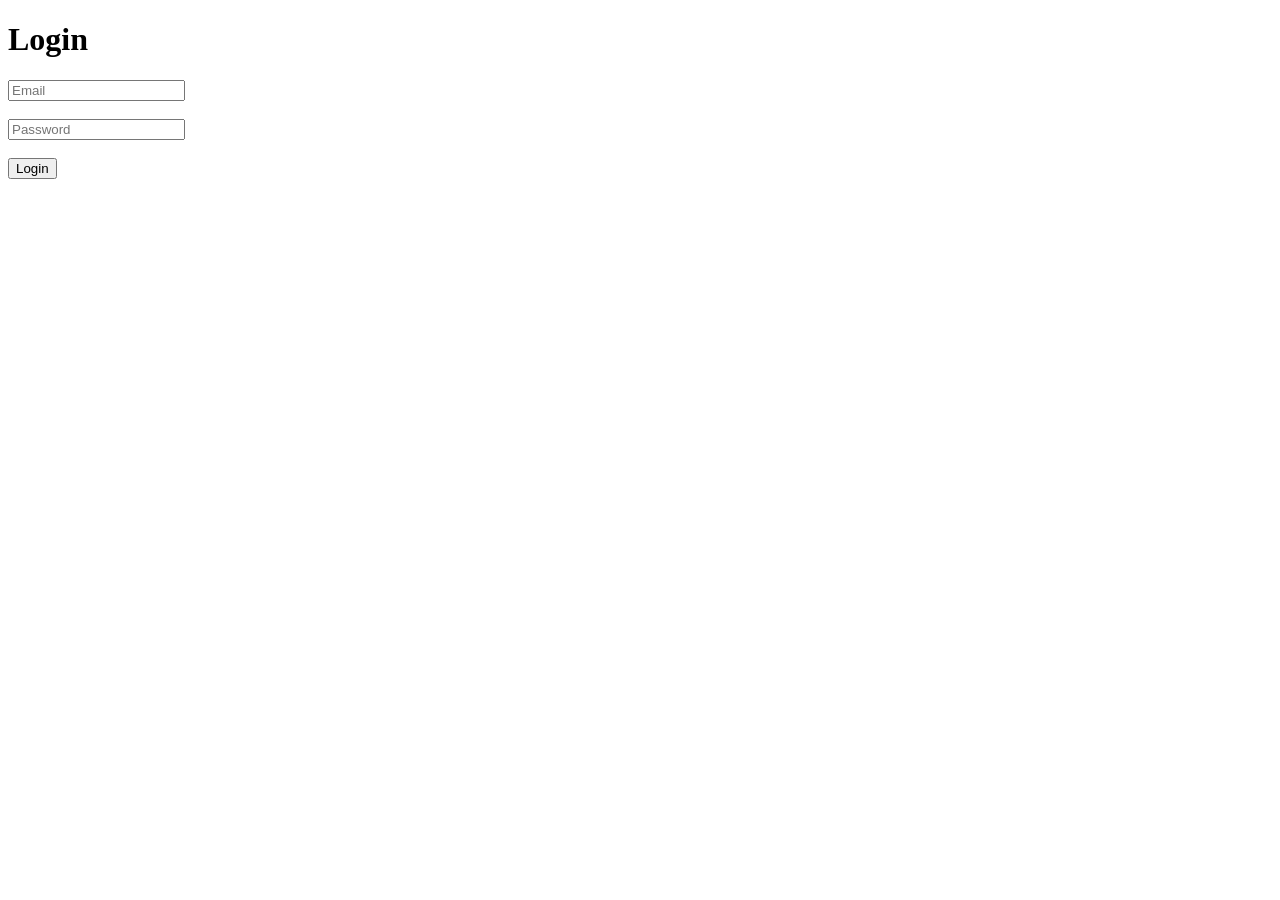
<file: E-Commerce Web Application/login.html>
<!DOCTYPE html>
<html>
<head>
    <title>Login</title>
</head>
<body>
    <h1>Login</h1>

    <input type="email" id="email" placeholder="Email"><br><br>
    <input type="password" id="password" placeholder="Password"><br><br>

    <button onclick="login()">Login</button>

    <script>
        function login(){
            const email = document.getElementById("email").value;
            const password = document.getElementById("password").value;

            fetch("http://localhost:5000/login",{
                method:"POST",
                headers:{"Content-Type":"application/json"},
                body:JSON.stringify({email,password})
            })
            .then(res=>res.json())
            .then(data=>alert(data.message));
        }
    </script>
</body>
</html>
</file>
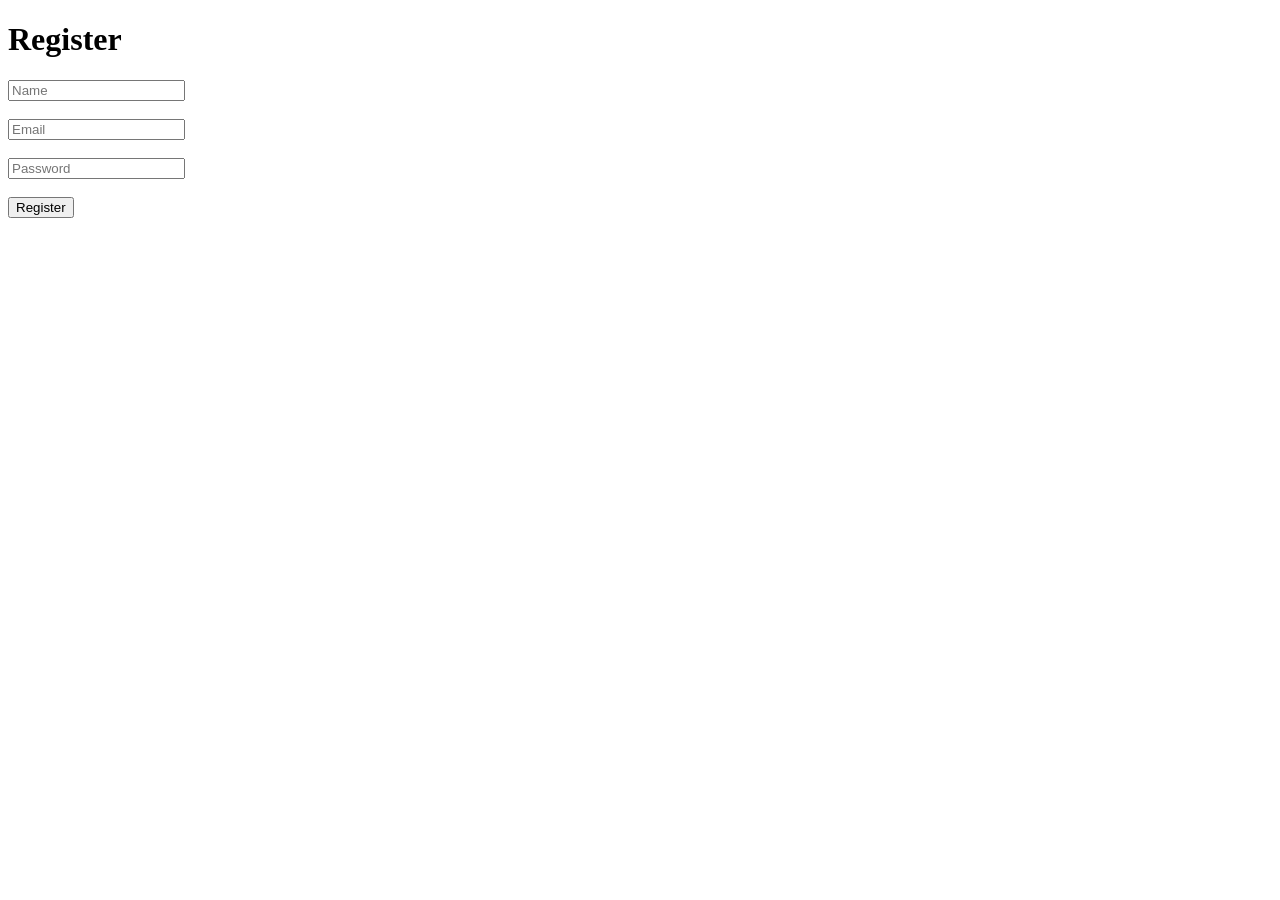
<file: E-Commerce Web Application/register.html>
<!DOCTYPE html>
<html>
<head>
    <title>Register</title>
</head>
<body>
    <h1>Register</h1>

    <input type="text" id="name" placeholder="Name"><br><br>
    <input type="email" id="email" placeholder="Email"><br><br>
    <input type="password" id="password" placeholder="Password"><br><br>

    <button onclick="register()">Register</button>

    <script>
        function register(){
            const name = document.getElementById("name").value;
            const email = document.getElementById("email").value;
            const password = document.getElementById("password").value;

            fetch("http://localhost:5000/register",{
                method:"POST",
                headers:{"Content-Type":"application/json"},
                body:JSON.stringify({name,email,password})
            })
            .then(res=>res.json())
            .then(data=>alert(data.message));
        }
    </script>
</body>
</html>
</file>
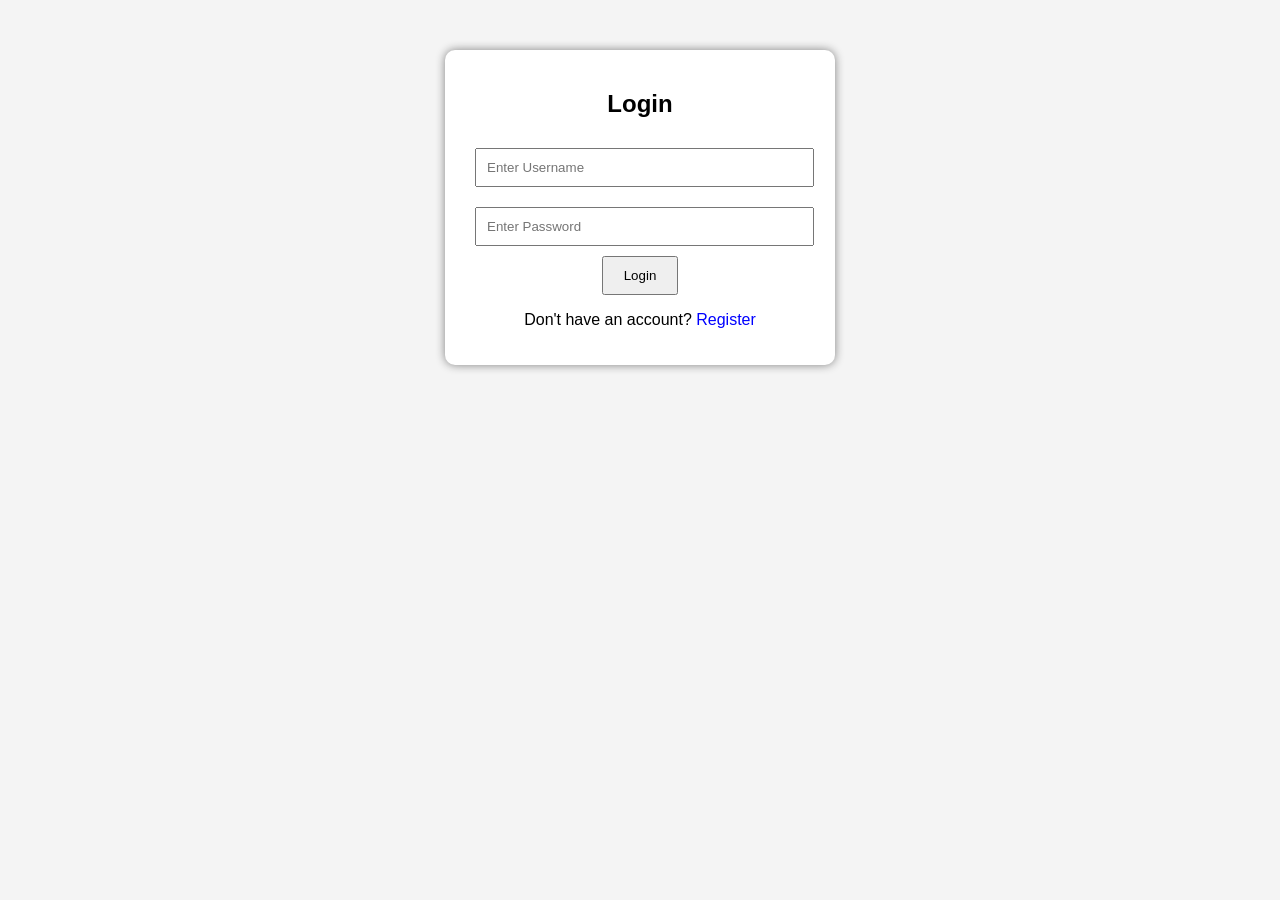
<file: Task Management Application/login.html>
<!DOCTYPE html>
<html>
<head>
    <title>Login</title>
    <link rel="stylesheet" href="style.css">
</head>
<body>

<div class="container">
    <h2>Login</h2>

    <input type="text" id="username" placeholder="Enter Username">
    <input type="password" id="password" placeholder="Enter Password">

    <button onclick="login()">Login</button>

    <p>Don't have an account? <a href="register.html">Register</a></p>
</div>

<script>
function login(){
    let username = document.getElementById("username").value;
    let password = document.getElementById("password").value;

    let savedUser = localStorage.getItem("username");
    let savedPass = localStorage.getItem("password");

    if(username === savedUser && password === savedPass){
        alert("Login Successful");
        window.location.href = "index.html";
    } else {
        alert("Invalid Username or Password");
    }
}
</script>

</body>
</html>
</file>
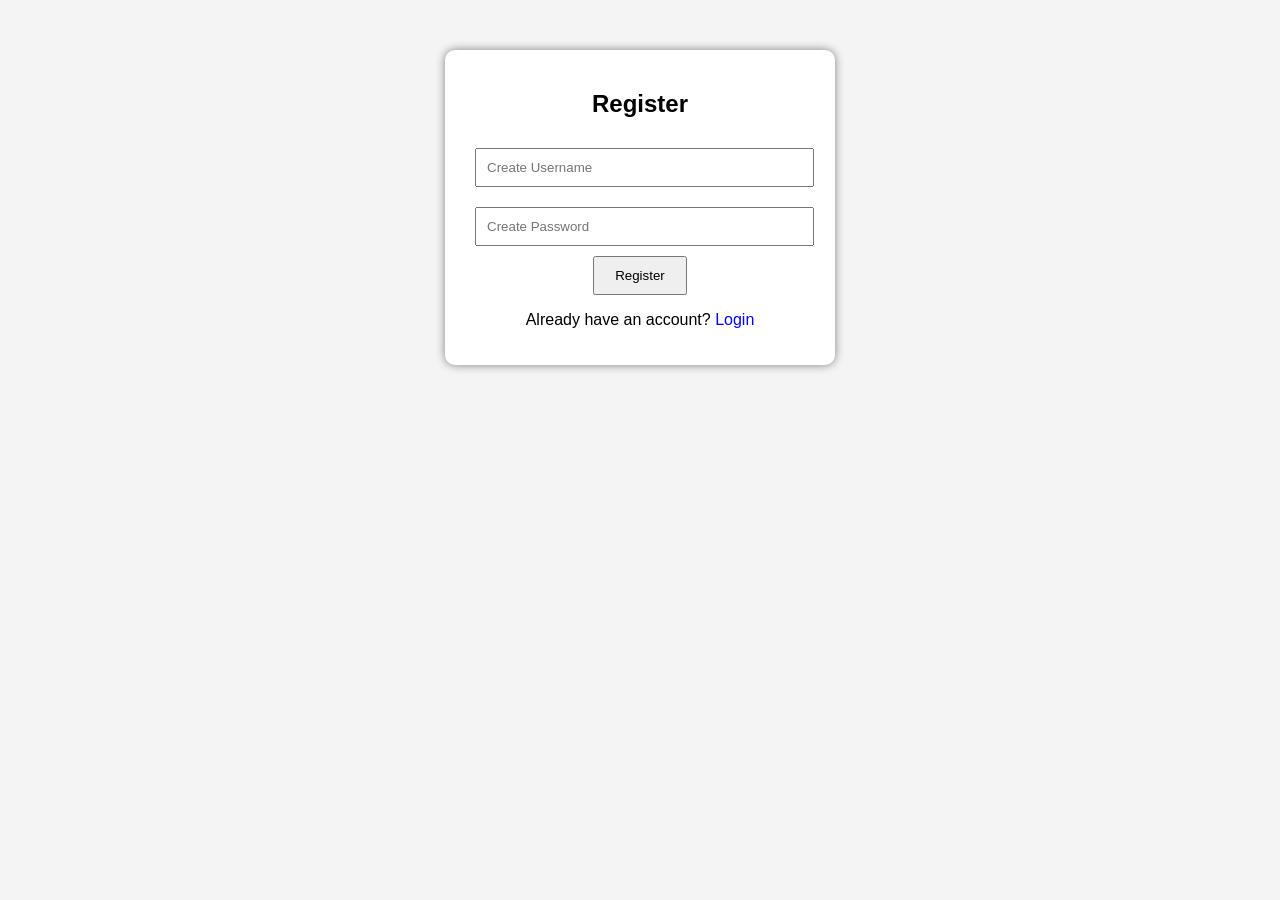
<file: Task Management Application/register.html>
<!DOCTYPE html>
<html>
<head>
    <title>Register</title>
    <link rel="stylesheet" href="style.css">
</head>
<body>

<div class="container">
    <h2>Register</h2>

    <input type="text" id="newUser" placeholder="Create Username">
    <input type="password" id="newPass" placeholder="Create Password">

    <button onclick="register()">Register</button>

    <p>Already have an account? <a href="login.html">Login</a></p>
</div>

<script>
function register(){
    let username = document.getElementById("newUser").value;
    let password = document.getElementById("newPass").value;

    localStorage.setItem("username", username);
    localStorage.setItem("password", password);

    alert("Registration Successful");
    window.location.href = "login.html";
}
</script>

</body>
</html>
</file>
<file: Task Management Application/style.css>
body {
    font-family: Arial;
    background: #f4f4f4;
    text-align: center;
}

.container {
    width: 350px;
    margin: 50px auto;
    background: white;
    padding: 20px;
    box-shadow: 0px 0px 10px gray;
    border-radius: 10px;
}

input {
    width: 90%;
    padding: 10px;
    margin: 10px;
}

button {
    padding: 10px 20px;
    cursor: pointer;
}

ul {
    list-style: none;
    padding: 0;
}

li {
    background: #ddd;
    margin: 10px;
    padding: 10px;
    border-radius: 5px;
}

a {
    text-decoration: none;
    color: blue;
}

@media (max-width: 500px) {
    .container {
        width: 90%;
    }
}
</file>
